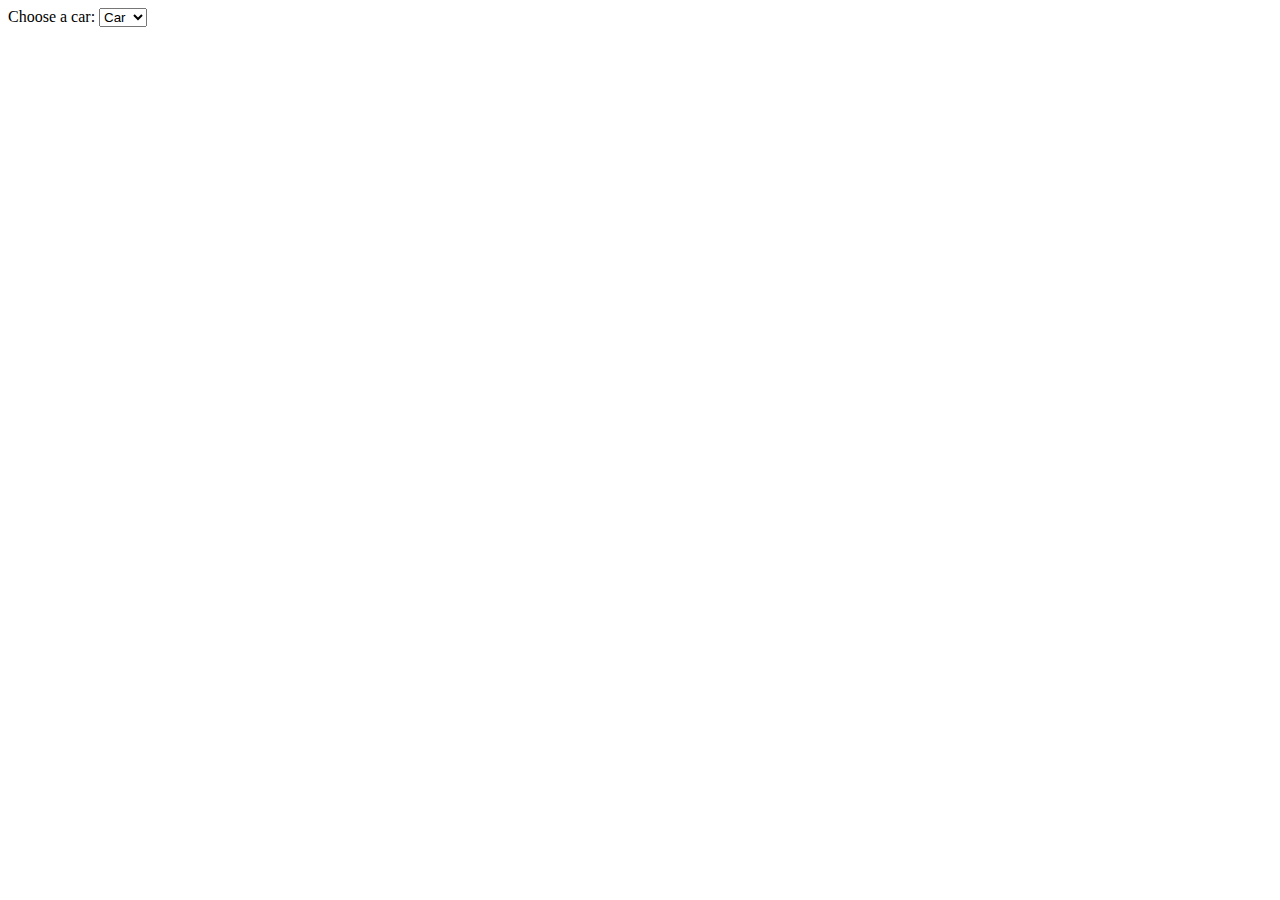
<file: test_data/index.html>
<!DOCTYPE html>
<html>
  <head>
    <style>
      table {
        border-collapse: collapse;
        width: 50%;
      }
      
      table, th, td {
        border: 1px solid white;
        text-align: left;
      }
      </style>
  </head>
<body>

<div id="test1">
  <label for="cars">Choose a car:</label>

  <select onChange="loadDoc(this.value)">
    <option value="1">Car</option>
    <option value="2">Bike</option>
  </select>
  <p id="value"></p>

</select>
<table id=table>
  
</table>
</div>
<script >
function loadDoc(value) {
  //document.getElementById("value").innerHTML=value
  var xhttp = new XMLHttpRequest();
  xhttp.onreadystatechange = function() {
    if (this.readyState == 4 && this.status == 200) {
      //document.getElementById("demo").innerHTML = this.responseText;
      var ourData = JSON.parse(this.responseText);
      
      renderHTML(ourData);
    }; 
  
  }
  xhttp.open("POST", "http://127.0.0.1:5000/test1", true);
xhttp.setRequestHeader('Content-Type','text/plain');
  
    var param=JSON.parse("1")

  xhttp.send(value);
}
function renderHTML(data) {
  

  var len = data.length;
  var txt = "<tr><th> ID </th><th> Name</th><tr>";
  if(len > 0){
      for(var i=0;i<len;i++){
          txt += "<tr><td>"+data[i].id+"</td><td>"+data[i].Name+"</td></tr>";                        
          }           
                    document.getElementById("table").innerHTML=txt;
}
}

</script>

</body>
</html>
</file>
